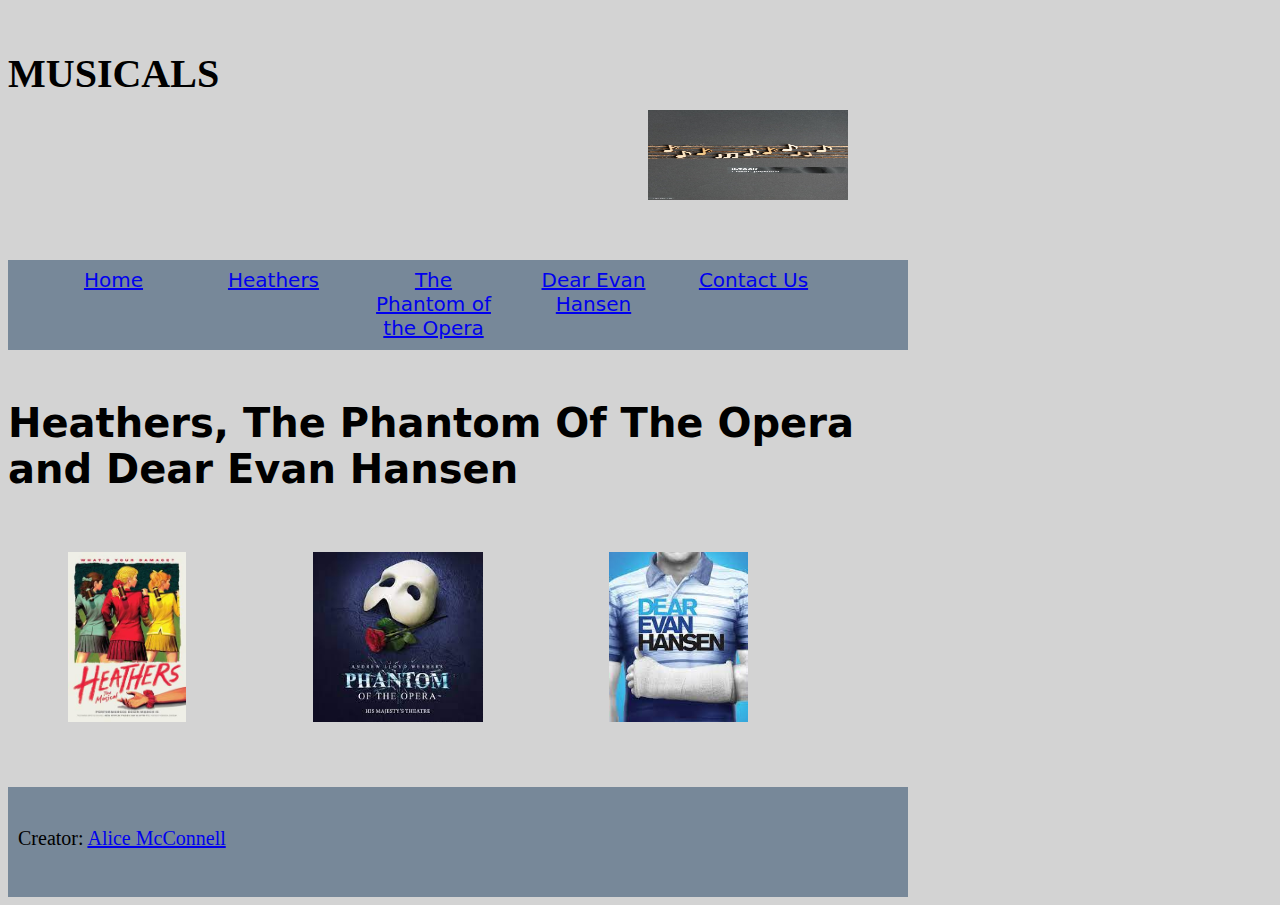
<file: index.html>
<!DOCTYPE html>
<html>
    <link rel="stylesheet" href="/css/style.css"/>
    <head>
        <title>MUSICALS - set08101-web-technologies Coursework</title>



        <script>
    function displayHeathers() {
        document.getElementById( "heathers" ).style.display="block";
        document.getElementById( "thePhantomOfTheOpera" ).style.display="none";
        document.getElementById( "dearEvanHansen" ).style.display="none";
    }

    function displayPhantom() {
        document.getElementById( "heathers" ).style.display="none";
        document.getElementById( "thePhantomOfTheOpera" ).style.display="block";
        document.getElementById( "dearEvanHansen" ).style.display="none";
    }

    function displayDearEvanHansen() {
        document.getElementById( "heathers" ).style.display="none";
        document.getElementById( "thePhantomOfTheOpera" ).style.display="none";
        document.getElementById( "dearEvanHansen" ).style.display="block";
    }   
        </script>


    </head>

    <body>

        <!-- Header Section -->
        <header> 
            <img class="banner" src="/images/banner.jpg"/>
            <h1>MUSICALS</h1>
        </header>

        <!-- Navigation Bar -->
        <nav>
        <ul>
        <li><a href="index.html"> Home   </a></li>
        <li><a href="Heathers.html">  Heathers </a></li>
        <li><a href="ThePhantomOfTheOpera.html"> The Phantom of the Opera  </a></li>
        <li><a href="DearEvanHansen.html">  Dear Evan Hansen  </a></li>
        <li><a href="ContactUs.html">  Contact Us </a></li>
        </ul>
        </nav>

        <!-- Main Section -->
        <!-- overmouse command allows for the mouse to hover over the image and to show what is associated with that image-->
        <h1> Heathers, The Phantom Of The Opera and Dear Evan Hansen</h1> 
        <img class="imagemusical" src="/images/Heathers_The_Musical_Off-Broadway_Poster.jpg" alt="Heathers_The_Musical_Off-Broadway_Poster" onmouseover="displayHeathers()">
        <img class="imagemusical" src="/images/Phantom of the opera.jpg" alt="Phantom of the opera" onmouseover="displayPhantom()">
        <img class="imagemusical" src="/images/dearEvanHansen.jpg" alt="dearEvanHansen" onmouseover="displayDearEvanHansen()">


        <!--Sections for Heathers -->
        <section id="heathers" style="display:none">
            <h2>Heathers</h2>
            <p>Heathers Broadway show is advertised with the image shown. The musical is about a new kid teen angst with a body count.</p>
        </section>


        <section id="thePhantomOfTheOpera" style="display:none">
            <h2>The Phantom Of The Opera</h2>
            <p>The Phantom of the Opera Broadway show is advertised with the image shown. This story is about a msuical genuis who haunts a Paris Opera house.</p>
        </section>


        <section id="dearEvanHansen" style="display:none">
            <h2>Dear Evan Hansen</h2>
            <p>Dear Evan Hansen is advertised with the shown image. This is a dark story of an anxious teenager who gets caught up in a compliacted situation follwing the death of a classmate.</p>
        </section>

        

        <!--Sections for The Phantom of The Opera -->
        <section id="heathers" style="display:none">
            <h2>Heathers</h2>
            <p>Heathers Broadway show is advertised with the image shown. The musical is about a new kid teen angst with a body count.</p>
        </section>


        <section id="thePhantomOfTheOpera" style="display:none">
            <h2>The Phantom Of The Opera</h2>
            <p>The Phantom of the Opera Broadway show is advertised with the image shown. This story is about a msuical genuis who haunts a Paris Opera house.</p>
        </section>


        <section id="dearEvanHansen" style="display:none">
            <h2>Dear Evan Hansen</h2>
            <p>Dear Evan Hansen is advertised with the shown image. This is a dark story of an anxious teenager who gets caught up in a compliacted situation follwing the death of a classmate.</p>
        </section>



        <!--Sections for Dear Evan Hansen-->
        <section id="heathers" style="display:none">
            <h2>Heathers</h2>
            <p>Heathers Broadway show is advertised with the image shown. The musical is about a new kid teen angst with a body count.</p>
        </section>


        <section id="thePhantomOfTheOpera" style="display:none">
            <h2>The Phantom Of The Opera</h2>
            <p>The Phantom of the Opera Broadway show is advertised with the image shown. This story is about a msuical genuis who haunts a Paris Opera house.</p>
        </section>


        <section id="dearEvanHansen" style="display:none">
            <h2>Dear Evan Hansen</h2>
            <p>Dear Evan Hansen is advertised with the shown image. This is a dark story of an anxious teenager who gets caught up in a compliacted situation follwing the death of a classmate.</p>
        </section>



        <!-- Footer Section-->
        <footer>
            <p>Creator: <a href="https://github.com/alicenur04" target="_blank" title="github.com/alicenur04, Opens in new tab">Alice McConnell</a></p> 
        </footer>
    </body>
</html>
</file>
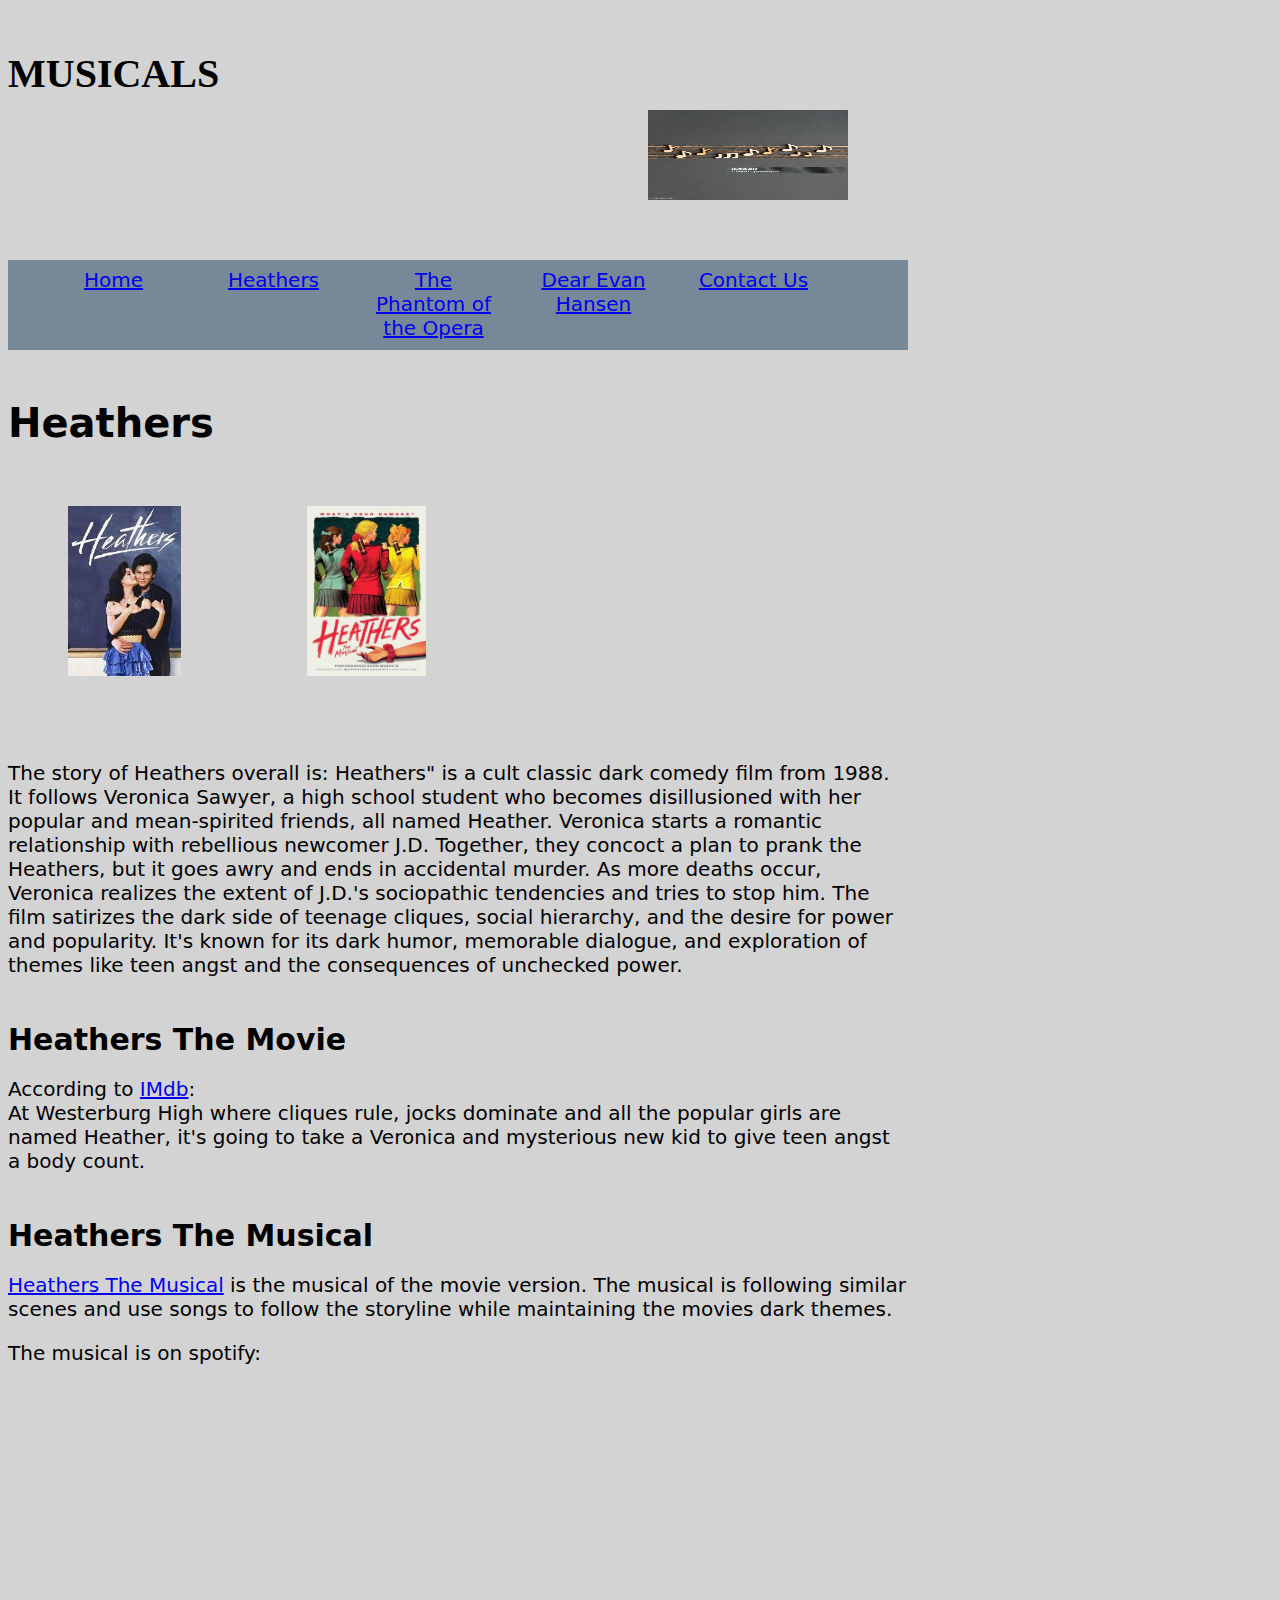
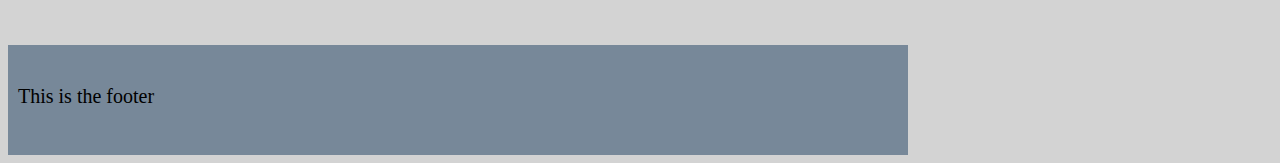
<file: Heathers.html>
<!DOCTYPE html>
<html>
    <link rel="stylesheet" href="../css/style.css"/>
    <head>
        <title>MUSICALS - set08101-web-technologies Coursework</title>
    
    </head>

    <body>

        <!-- Header Section -->
        <header> 
            <img class="banner" src="/images/banner.jpg"/>
            <h1>MUSICALS</h1>
        </header>

        <!-- Navigation Bar -->
        <nav>
            <ul>
            <li><a href="index.html"> Home   </a></li>
            <li><a href="Heathers.html">  Heathers </a></li>
            <li><a href="ThePhantomOfTheOpera.html"> The Phantom of the Opera  </a></li>
            <li><a href="DearEvanHansen.html">  Dear Evan Hansen  </a></li>
            <li><a href="ContactUs.html">  Contact Us </a></li>
            </ul>
        </nav>

        <!-- Main Section -->
        <h1> Heathers</h1>
        <img class="imagemusical" src="../images/heathers_movie.jpg">
        <img class="imagemusical" src="../images/Heathers_The_Musical_Off-Broadway_Poster.jpg" alt="Heathers_The_Musical_Off-Broadway_Poster">

        <p>The story of Heathers overall is: Heathers" is a cult classic dark comedy film from 1988. It follows Veronica Sawyer, a high school student who becomes disillusioned with her popular and mean-spirited friends, all named Heather. Veronica starts a romantic relationship with rebellious newcomer J.D. Together, they concoct a plan to prank the Heathers, but it goes awry and ends in accidental murder. As more deaths occur, Veronica realizes the extent of J.D.'s sociopathic tendencies and tries to stop him. The film satirizes the dark side of teenage cliques, social hierarchy, and the desire for power and popularity. It's known for its dark humor, memorable dialogue, and exploration of themes like teen angst and the consequences of unchecked power.</p>

        <h2>Heathers The Movie</h2>
        <p>According to <a href="https://www.imdb.com/title/tt0097493/" target="_blank" title="IMDB.com, Opens in new tab">IMdb</a>:  <br>
        At Westerburg High where cliques rule, jocks dominate and all the popular girls are named Heather, it's going to take a Veronica and mysterious new kid to give teen angst a body count.</p>
        
        <h2>Heathers The Musical</h2>
        <p><a href="https://www.heathersthemusical.com/" target="_blank" title="heathersthemusical.com, Opens in new tab">Heathers The Musical</a> is the musical of the movie version. The musical is following similar scenes and use songs to follow the storyline while maintaining the movies dark themes.</p>
        <p>The musical is on spotify:</p>
        <iframe src="https://open.spotify.com/embed/album/6EIxlDI9fMtooJ1H3toRFO?utm_source=generator" width="65%" height="255" frameBorder="0" allowfullscreen="" allow="autoplay; clipboard-write; encrypted-media; fullscreen; picture-in-picture" loading="lazy"></iframe>

        

        <!-- Footer Section-->
        <footer>
            <p>This is the footer</p> 
        </footer>
    </body>
</html>
</file>
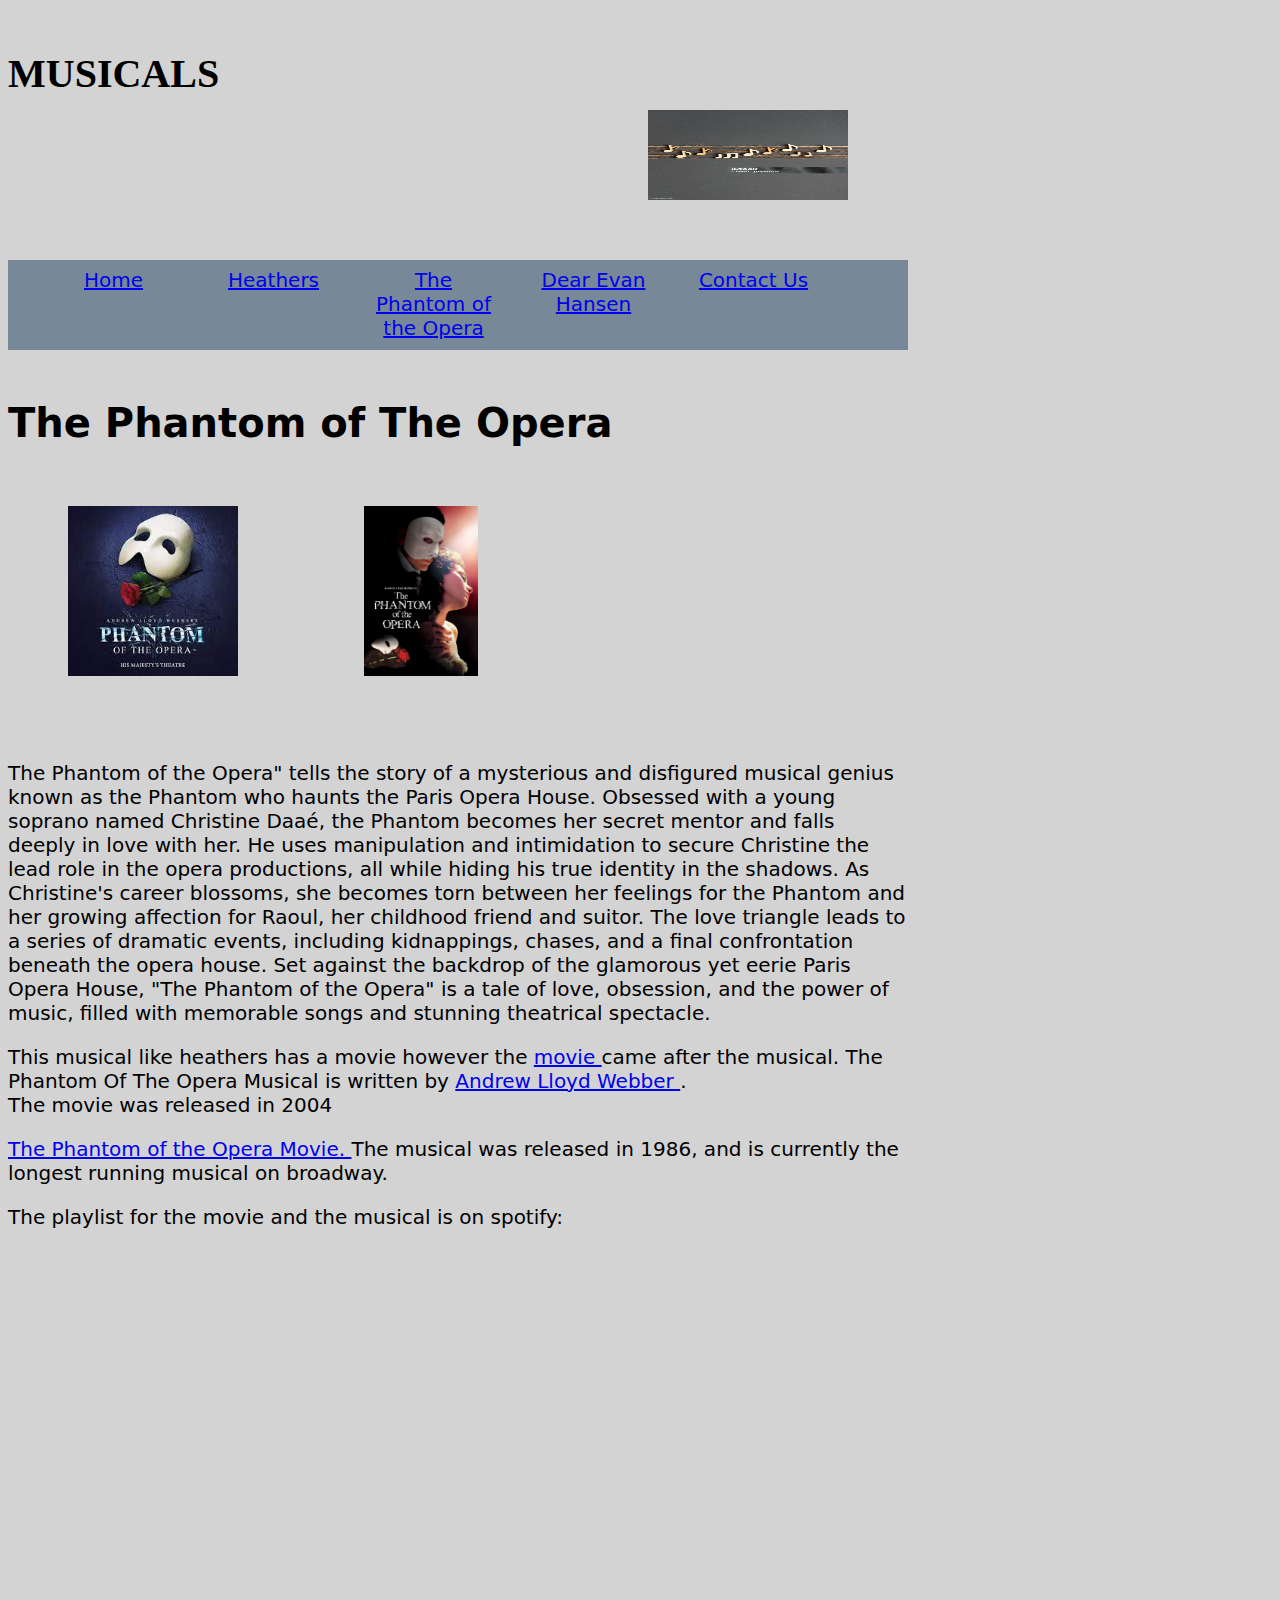
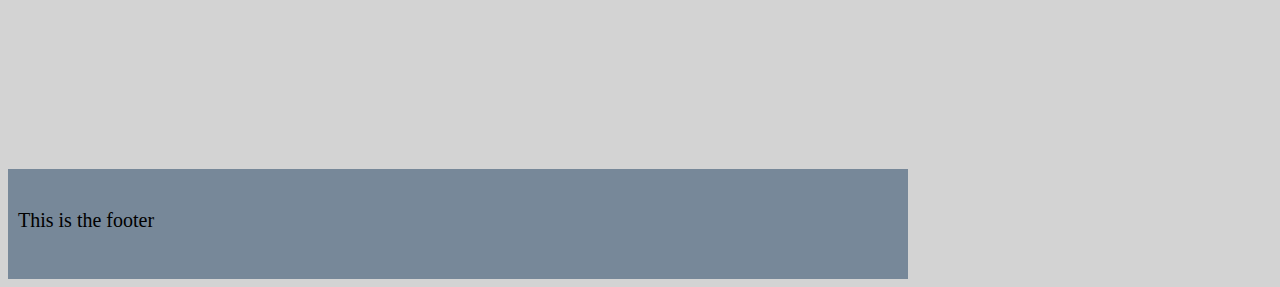
<file: ThePhantomOfTheOpera.html>
<!DOCTYPE html>
<html>
    <link rel="stylesheet" href="../css/style.css"/>
    <head>
        <title>MUSICALS - set08101-web-technologies Coursework</title>
    
    </head>

    <body>

        <!-- Header Section -->
        <header> 
            <img class="banner" src="/images/banner.jpg"/>
            <h1>MUSICALS</h1>
        </header>

        <!-- Navigation Bar -->
        <nav>
            <ul>
            <li><a href="index.html"> Home   </a></li>
            <li><a href="Heathers.html">  Heathers </a></li>
            <li><a href="ThePhantomOfTheOpera.html"> The Phantom of the Opera  </a></li>
            <li><a href="DearEvanHansen.html">  Dear Evan Hansen  </a></li>
            <li><a href="ContactUs.html">  Contact Us </a></li>
            </ul>
        </nav>

        <!-- Main Section -->
        <h1> The Phantom of The Opera </h1>

        <img src="../images/Phantom of the opera.jpg" alt="Phantom of the opera">
        <img src="../images/phantomoftheoperamovie.jpg" alt="Phantom Movie"> 

        <p>The Phantom of the Opera" tells the story of a mysterious and disfigured musical genius known as the Phantom who haunts the Paris Opera House. Obsessed with a young soprano named Christine Daaé, the Phantom becomes her secret mentor and falls deeply in love with her. He uses manipulation and intimidation to secure Christine the lead role in the opera productions, all while hiding his true identity in the shadows.

            As Christine's career blossoms, she becomes torn between her feelings for the Phantom and her growing affection for Raoul, her childhood friend and suitor. The love triangle leads to a series of dramatic events, including kidnappings, chases, and a final confrontation beneath the opera house.
            
            Set against the backdrop of the glamorous yet eerie Paris Opera House, "The Phantom of the Opera" is a tale of love, obsession, and the power of music, filled with memorable songs and stunning theatrical spectacle.
            </p>

        <p>This musical like heathers has a movie however the <a href="https://www.imdb.com/title/tt0293508/" target="_blank" title="ThePhantomOfTheOpera.com, Opens in new tab"> movie </a> came after the musical. The Phantom Of The Opera Musical is written by <a href="https://www.andrewlloydwebber.com/" target="_blank" title="andrewlloydwebber.com, Opens in new tab"> Andrew Lloyd Webber </a>. <br>
        The movie was released in 2004</p>
        <p><a href="https://en.wikipedia.org/wiki/The_Phantom_of_the_Opera_(1986_musical)" target="_blank" title="thephantom.com, Opens in new tab"> The Phantom of the Opera Movie. </a> The musical was released in 1986, and is currently the longest running musical on broadway.</p>
        
        <p>The playlist for the movie and the musical is on spotify: </p>
        <iframe style="border-radius:12px" src="https://open.spotify.com/embed/album/1zwEN9cLtWg39zFJnj8brt?utm_source=generator" width="65%" height="255" frameBorder="0" allowfullscreen="" allow="autoplay; clipboard-write; encrypted-media; fullscreen; picture-in-picture" loading="lazy"></iframe>  <iframe style="border-radius:12px" src="https://open.spotify.com/embed/playlist/3rp5hA5a3MQMC9LieLBfiD?utm_source=generator" width="65%" height="255" frameBorder="0" allowfullscreen="" allow="autoplay; clipboard-write; encrypted-media; fullscreen; picture-in-picture" loading="lazy"></iframe>

        <!-- Footer Section-->
        <footer>
            <p>This is the footer</p> 
        </footer>
    </body>
</html>
</file>
<file: css/style.css>
html {
    font-family: system-ui;
}

/*Background Colours*/
body, header{background-color:lightgrey;}
nav, footer{background-color:lightslategrey;}
main{background-color: slategray;}

/*Dimensions*/


header, footer {
    font-family: Georgia, 'Times New Roman', Times, serif;
    height:90px;
} 

body {
    min-height: auto;
    /*margin: 0;*/
    font-size: 1.25rem;
    background: var(1.25rem);
    width: 900px;
    vertical-align: middle;
}

nav {
    height: 90px;
}

nav ul {
    list-style-type: none;
}
 
nav ul li {
    float: left;
    width: 160px;
    text-align: center;
}

nav ul li a {
    display: block;
    padding: 8px;
    width: 115px;
}


h1 {
    margin:auto;
    margin-top:50px;
    text-align: left;
}

h2 {
    margin:auto;
    margin-top:45px;
}

img {
    max-width: 200px;
    max-height: 170px;
    margin: 60px;
}

.banner {
    float: right;
    height: 90px;
    width: 550px;
}

main {
    margin-top:10px;
    margin-bottom:10px;
}

main p {
    padding:10px
}


nav, main, footer {
    clear:both
}


footer {
    height:90px;
    padding-left:10px;
    padding-top:20px;
}

form {
    padding: 10px;
}
</file>
